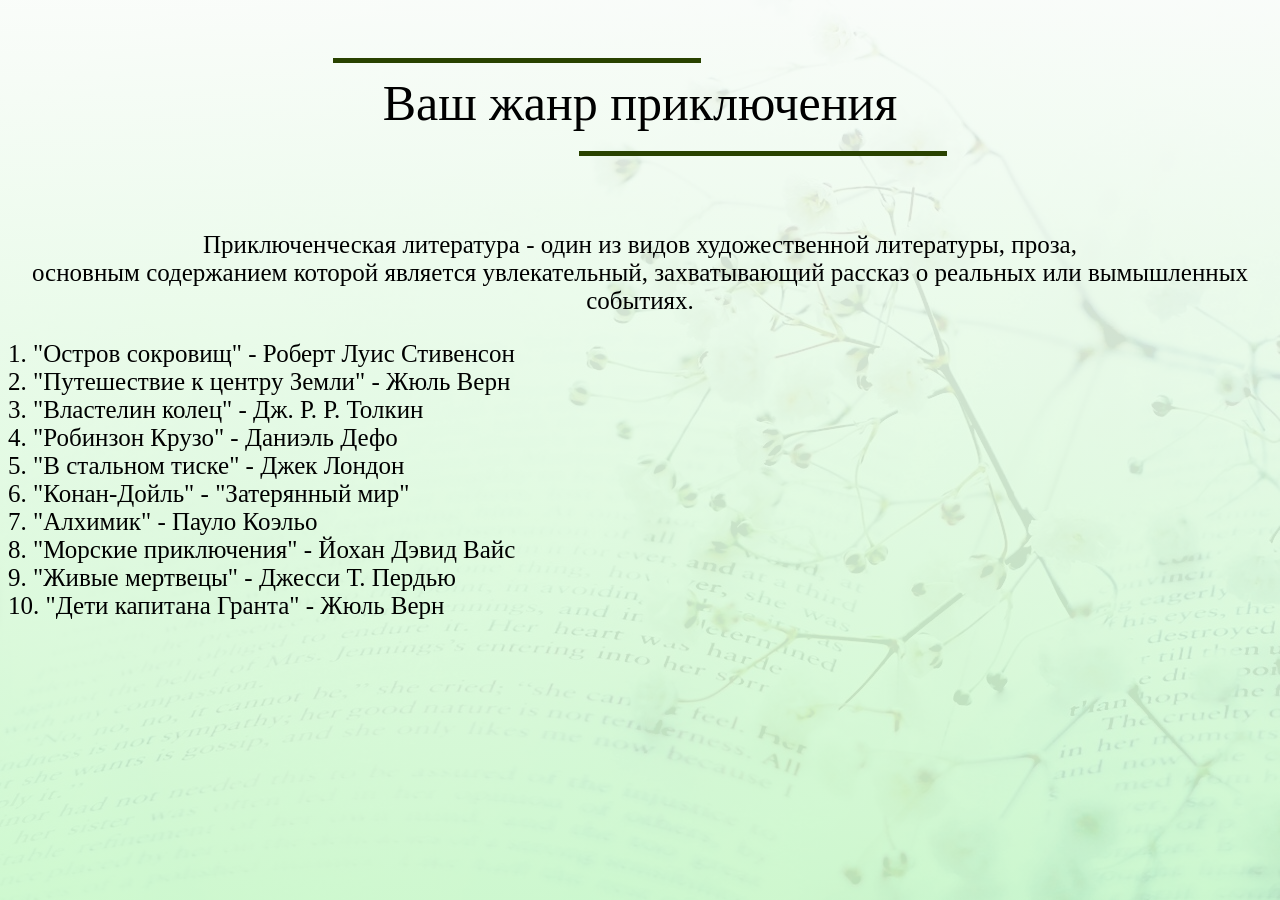
<file: Adventure.html>
﻿<!DOCTYPE html>

<html >
<head>
    <meta charset="utf-8" />
    <link rel="stylesheet" href="css/answer.css" />
    <title>Adventure</title>
</head>
<body>
    <div class="s"><h1>Ваш жанр приключения</h1></div>

    <p class="op">
        Приключенческая литература - один из видов художественной литературы, проза, 
        <br />основным содержанием которой является увлекательный, захватывающий рассказ о реальных или вымышленных событиях.
    </p>

    <p class="spi">
        1. "Остров сокровищ" - Роберт Луис Стивенсон
        <br />2. "Путешествие к центру Земли" - Жюль Верн
        <br />3. "Властелин колец" - Дж. Р. Р. Толкин
        <br />4. "Робинзон Крузо" - Даниэль Дефо
        <br />5. "В стальном тиске" - Джек Лондон
        <br />6. "Конан-Дойль" - "Затерянный мир"
        <br />7. "Алхимик" - Пауло Коэльо
        <br />8. "Морские приключения" - Йохан Дэвид Вайс
        <br />9. "Живые мертвецы" - Джесси Т. Пердью
        <br />10. "Дети капитана Гранта" - Жюль Верн
    </p>
</body>
</html>
</file>
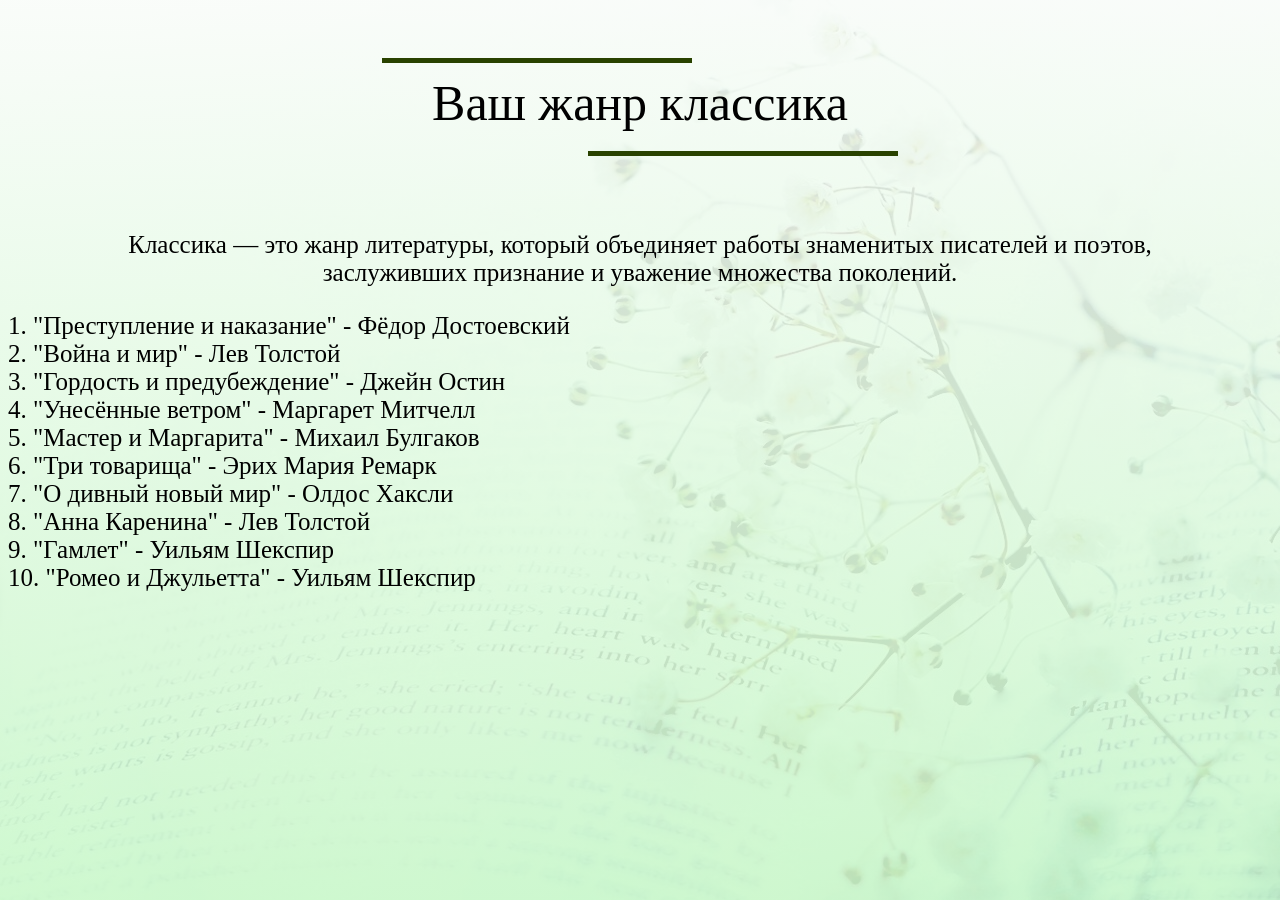
<file: Classic.html>
﻿<!DOCTYPE html>

<html>
<head>
    <meta charset="utf-8" />
    <link rel="stylesheet" href="css/answer.css" />
    <title>Classic</title>
</head>
<body>
    <div class="s"><h1>Ваш жанр классика</h1></div>

        <p class="op">
            Классика — это жанр литературы, который объединяет работы знаменитых писателей и поэтов,
            <br />заслуживших признание и уважение множества поколений.
        </p>

        <p class="spi">
            1. "Преступление и наказание" - Фёдор Достоевский
            <br />2. "Война и мир" - Лев Толстой
            <br />3. "Гордость и предубеждение" - Джейн Остин
            <br />4. "Унесённые ветром" - Маргарет Митчелл
            <br />5. "Мастер и Маргарита" - Михаил Булгаков
            <br />6. "Три товарища" - Эрих Мария Ремарк
            <br />7. "О дивный новый мир" - Олдос Хаксли
            <br />8. "Анна Каренина" - Лев Толстой
            <br />9. "Гамлет" - Уильям Шекспир
            <br />10. "Ромео и Джульетта" - Уильям Шекспир
        </p>
</body>
</html>
</file>
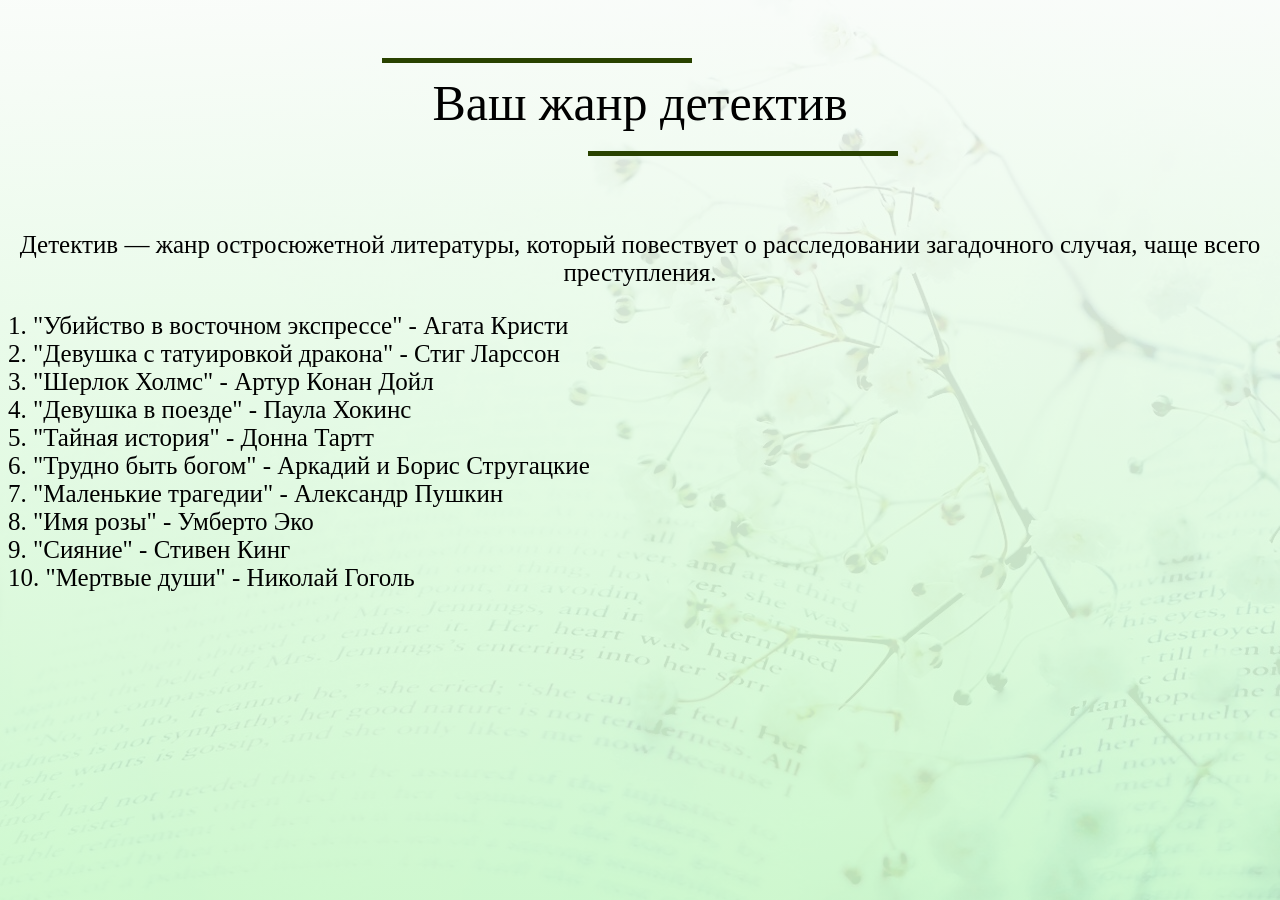
<file: Detectiv.html>
﻿<!DOCTYPE html>

<html>
<head>
    <meta charset="utf-8" />
    <link rel="stylesheet" href="css/answer.css" />
    <title>Detectiv</title>
</head>
<body>
    <div class="s"><h1>Ваш жанр детектив</h1></div>

        <p class="op">
            Детектив — жанр остросюжетной литературы,
            который повествует о расследовании загадочного случая, чаще всего преступления.
        </p>

        <p class="spi">
            1. "Убийство в восточном экспрессе" - Агата Кристи
            <br />2. "Девушка с татуировкой дракона" - Стиг Ларссон
            <br />3. "Шерлок Холмс" - Артур Конан Дойл
            <br />4. "Девушка в поезде" - Паула Хокинс
            <br />5. "Тайная история" - Донна Тартт
            <br />6. "Трудно быть богом" - Аркадий и Борис Стругацкие
            <br />7. "Маленькие трагедии" - Александр Пушкин
            <br />8. "Имя розы" - Умберто Эко
            <br />9. "Сияние" - Стивен Кинг
            <br />10. "Мертвые души" - Николай Гоголь
        </p>
</body>
</html>
</file>
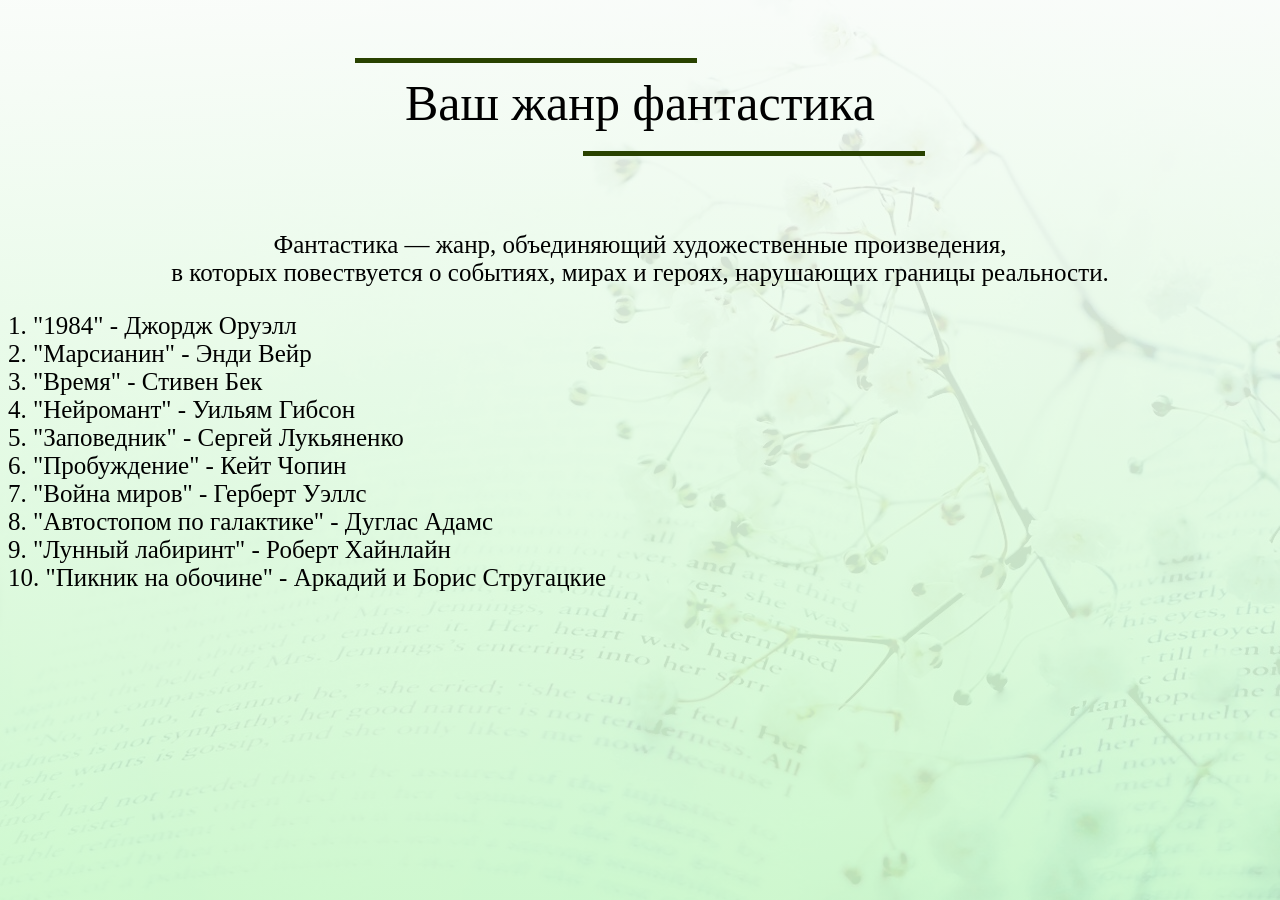
<file: Fantasy.html>
﻿<!DOCTYPE html>

<html>
<head>
    <meta charset="utf-8" />
    <link rel="stylesheet" href="css/answer.css" />
    <title>Fantasy</title>
</head>
<body>
    <div class="s"><h1>Ваш жанр фантастика</h1></div>

        <p class="op">
            Фантастика — жанр, объединяющий художественные произведения,
            <br />в которых повествуется о событиях, мирах и героях, нарушающих границы реальности.
        </p>

        <p class="spi">
            1. "1984" - Джордж Оруэлл
            <br />2. "Марсианин" - Энди Вейр
            <br />3. "Время" - Стивен Бек
            <br />4. "Нейромант" - Уильям Гибсон
            <br />5. "Заповедник" - Сергей Лукьяненко
            <br />6. "Пробуждение" - Кейт Чопин
            <br />7. "Война миров" - Герберт Уэллс
            <br />8. "Автостопом по галактике" - Дуглас Адамс
            <br />9. "Лунный лабиринт" - Роберт Хайнлайн
            <br />10. "Пикник на обочине" - Аркадий и Борис Стругацкие
        </p>
</body>
</html>
</file>
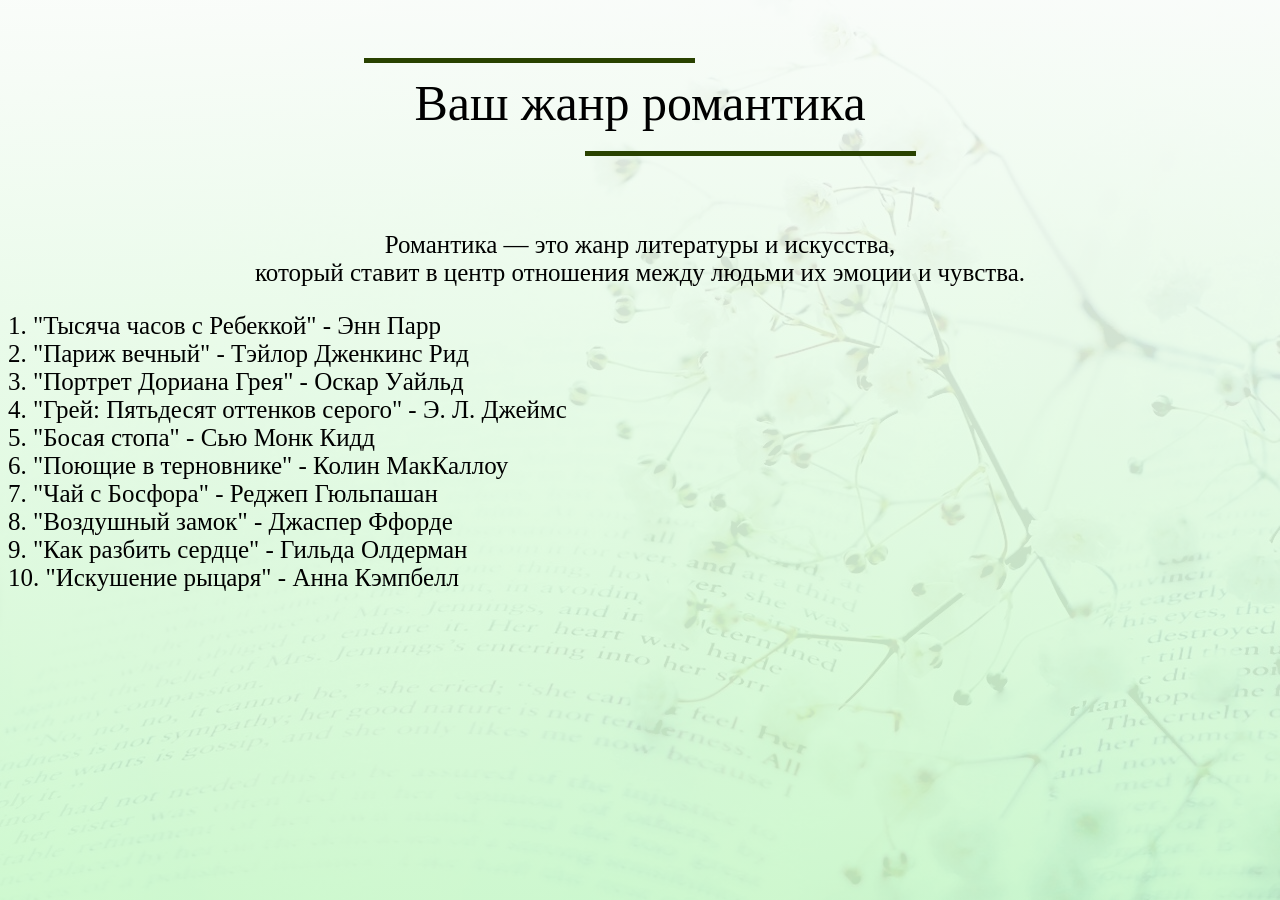
<file: Novel.html>
﻿<!DOCTYPE html>

<html>
<head>
    <meta charset="utf-8" />
    <link rel="stylesheet" href="css/answer.css" />
    <title>Novel</title>
</head>
<body>
    <div class="s"><h1>Ваш жанр романтика </h1></div>

        <p class="op">
            Романтика — это жанр литературы и искусства,
            <br />который ставит в центр отношения между людьми их эмоции и чувства.
        </p>

        <p class="spi">
            1. "Тысяча часов с Ребеккой" - Энн Парр
            <br />2. "Париж вечный" - Тэйлор Дженкинс Рид
            <br />3. "Портрет Дориана Грея" - Оскар Уайльд
            <br />4. "Грей: Пятьдесят оттенков серого" - Э. Л. Джеймс
            <br />5. "Босая стопа" - Сью Монк Кидд
            <br />6. "Поющие в терновнике" - Колин МакКаллоу
            <br />7. "Чай с Босфора" - Реджеп Гюльпашан
            <br />8. "Воздушный замок" - Джаспер Ффорде
            <br />9. "Как разбить сердце" - Гильда Олдерман
            <br />10. "Искушение рыцаря" - Анна Кэмпбелл
        </p>
</body>
</html>
</file>
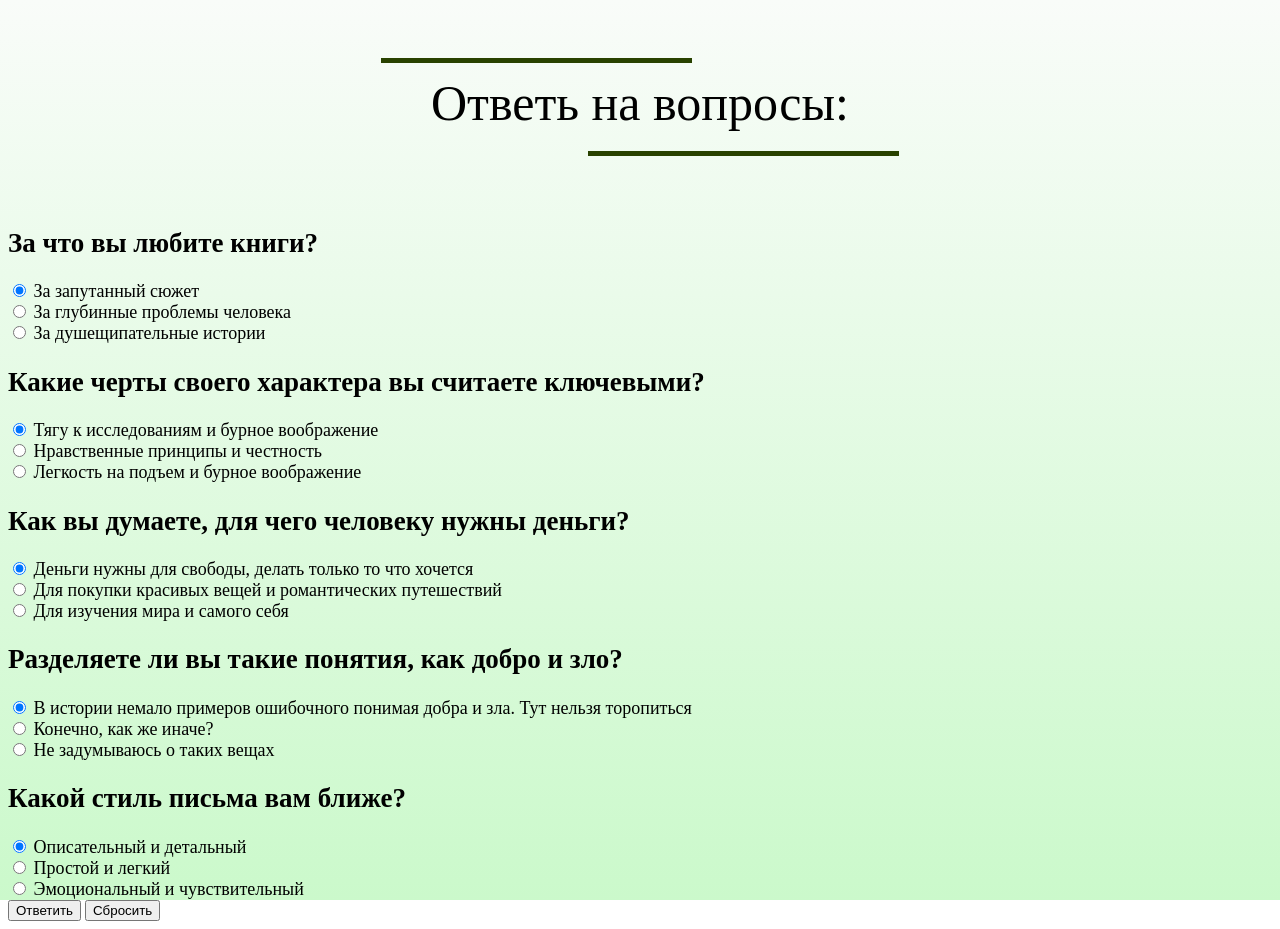
<file: test.html>
﻿<!DOCTYPE html>

<html>
<head>
    <meta charset="utf-8" />
    <title>Тест</title>
    <link rel="stylesheet" href="css/test.css" />
</head>
<body>
    <div class="s"><h1>Ответь на вопросы:</h1></div>

    <section class="main">

        <form name="quiz" action="javascript:check();" class="quizform">

            <div class="quizsection">

                <h2>За что вы любите книги?</h2>

                <div class="answer">
                    <input name="q1" value="value4" id="value4" type="radio" checked="checked" /> За запутанный сюжет
                </div>

                <div class="answer">
                    <input name="q1" value="value2" id="value2" type="radio" /> За глубинные проблемы человека
                </div>

                <div class="answer">
                    <input name="q1" value="value3" id="value3" type="radio" /> За душещипательные истории
                </div>
            </div>

            <div class="quizsection">

                <h2>Какие черты своего характера вы считаете ключевыми?</h2>

                <div class="answer">
                    <input name="q2" value="value1" id="value1" type="radio" checked="checked" /> Тягу к исследованиям и бурное воображение
                </div>

                <div class="answer">
                    <input name="q2" value="value2" id="value2" type="radio" /> Нравственные принципы и честность
                </div>

                <div class="answer">
                    <input name="q2" value="value5" id="value5" type="radio" /> Легкость на подъем и бурное воображение
                </div>

            </div>

            <div class="quizsection">

                <h2>Как вы думаете, для чего человеку нужны деньги? </h2>

                <div class="answer">
                    <input name="q3" value="value5" id="value5" type="radio" checked="checked" /> Деньги нужны для свободы, делать только то что хочется
                </div>

                <div class="answer">
                    <input name="q3" value="value3" id="value3" type="radio" /> Для покупки красивых вещей и романтических путешествий
                </div>

                <div class="answer">
                    <input name="q3" value="value1" id="value1" type="radio" /> Для изучения мира и самого себя
                </div>

            </div>

            <div class="quizsection">

                <h2>Разделяете ли вы такие понятия, как добро и зло? </h2>

                <div class="answer">
                    <input name="q4" value="value4" id="value4" type="radio" checked="checked" /> В истории немало примеров ошибочного понимая добра и зла. Тут нельзя торопиться
                </div>

                <div class="answer">
                    <input name="q4" value="value2" id="value2" type="radio" /> Конечно, как же иначе?
                </div>

                <div class="answer">
                    <input name="q4" value="value1" id="value1" type="radio" /> Не задумываюсь о таких вещах
                </div>

            </div>

            <div class="quizsection">

                <h2>Какой стиль письма вам ближе?  </h2>

                <div class="answer">
                    <input name="q5" value="value4" id="value4" type="radio" checked="checked" /> Описательный и детальный
                </div>

                <div class="answer">
                    <input name="q5" value="value5" id="value5" type="radio" /> Простой и легкий
                </div>

                <div class="answer">
                    <input name="q5" value="value3" id="value3" type="radio" /> Эмоциональный и чувствительный
                </div>

            </div>
            <input value="Ответить" type="submit" /> <input value="Сбросить" type="reset" />

        </form>

    </section>

    <script type="text/javascript">


   var result;

   function check()

   {

      var question;
      var value1;
      var value2;
      var value3;
      var value4;
      var value5;
      

      question = 1;
      value1 = 0;
      value2 = 0;
      value3 = 0;
      value4 = 0;
      value5 = 0;
      

      result = "";

      var choice;

      for (question = 1; question <= 5; question++) {

         var q = document.forms['quiz'].elements['q'+question];

            for (var i = 0; i < q.length; i++) {
               if (q[i].checked) {
                  choice = q[i].value;
               }
            }

            if (choice == "value1") {
               value1++;
            }

            if (choice == "value2") {
               value2++;
            }

            if (choice == "value3") {
               value3++;
            }

            if (choice == "value4") {
               value4++;
            }

            if (choice == "value5") {
               value5++;
            }

         }

      if (value1 >= value2 && value1 >= value3 && value1 >= value4 && value1 >= value5 && value1 > 0) {

         // value1 is the highest
          result = "Fantasy";

      }

      else if (value2 > value1 && value2 >= value3 && value2 >= value4 && value2 >= value5 && value2  > 0) {

         // value2 is the highest
          result = "Classic";

      }

      else if (value3 > value1 && value3 > value2 && value3 >= value4 && value3 >= value5 && value3 > 0) {

         // value3 is the highest
          result = "Novel";

      }

      else if (value4 > value1 && value4 > value2 && value4 > value3 && value4 >= value5 && value4 > 0) {

         // value4 is the highest
          result = "Detectiv";

      }

      else if (value5 > value1 && value5 > value2 && value5 > value3 && value5 > value4 && value5 > 0) {

         // value5 is the highest
          result = "Adventure";

      }

      window.location = result + '.html';

   }

    </script>
</body>
</html>
</file>
<file: css/answer.css>
body {
    background-image: linear-gradient(rgba(249,252,249,0.9), rgba(203,249,203,0.9)), url(../png/background.jpg);
    background-attachment: fixed;
}
.s {
    padding: 50px 20px;
    text-align: center;
}

.s h1 {
    font-weight: normal;
    font-family: 'Merriweather', serif;
    position: relative;
    display: inline-block;
    margin: 0;
    line-height: 1;
    color: black;
    font-size: 50px;
    padding: .4em 1em .55em;
}

.s h1:before,
.s h1:after {
    content: "";
    position: absolute;
    width: 60%;
    height: .1em;
    background: #294200;
}

.s h1:before {
    left: 0;
    top: 0;
}

.s h1:after {
     right: 0;
     bottom: 0;
}

.s h1 span:before,
.s h1 span:after {
     content: "";
     position: absolute;
     width: .65em;
     height: .65em;
     border: .1em solid #294200;
     border-radius: 50%;
     box-sizing: border-box;
 }

.s h1 span:before {
     top: -.55em;
     left: -.325em;
}

.s h1 span:after {
    bottom: -.55em;
    right: -.325em;
}

.op {
    text-align: center;
    font-family: 'Merriweather', 'Times New Roman', serif;
    font-size: 25px;
}

.spi{
    font-family: 'Merriweather', 'Times New Roman', serif;
    font-size: 25px;
}
</file>
<file: css/test.css>
body {
    background: linear-gradient(rgb(249,252,249), rgb(203,249,203));
    background-attachment: fixed;
}
.s {
    padding: 50px 20px;
    text-align: center;
}

.s h1 {
        font-weight: normal;
        font-family: 'Merriweather', serif;
        position: relative;
        display: inline-block;
        margin: 0;
        line-height: 1;
        color: black;
        font-size: 50px;
        padding: .4em 1em .55em;
}

.s h1:before,
.s h1:after {
            content: "";
            position: absolute;
            width: 60%;
            height: .1em;
            background: #294200;
}

.s h1:before {
            left: 0;
            top: 0;
}
.s h1:after {
            right: 0;
            bottom: 0;
}

.s h1 span:before,
.s h1 span:after {
            content: "";
            position: absolute;
            width: .65em;
            height: .65em;
            border: .1em solid #294200;
            border-radius: 50%;
            box-sizing: border-box;
}

.s h1 span:before {
            top: -.55em;
            left: -.325em;
}

.s h1 span:after {
            bottom: -.55em;
            right: -.325em;
}
div {
    font-size: 18px;
}
</file>
